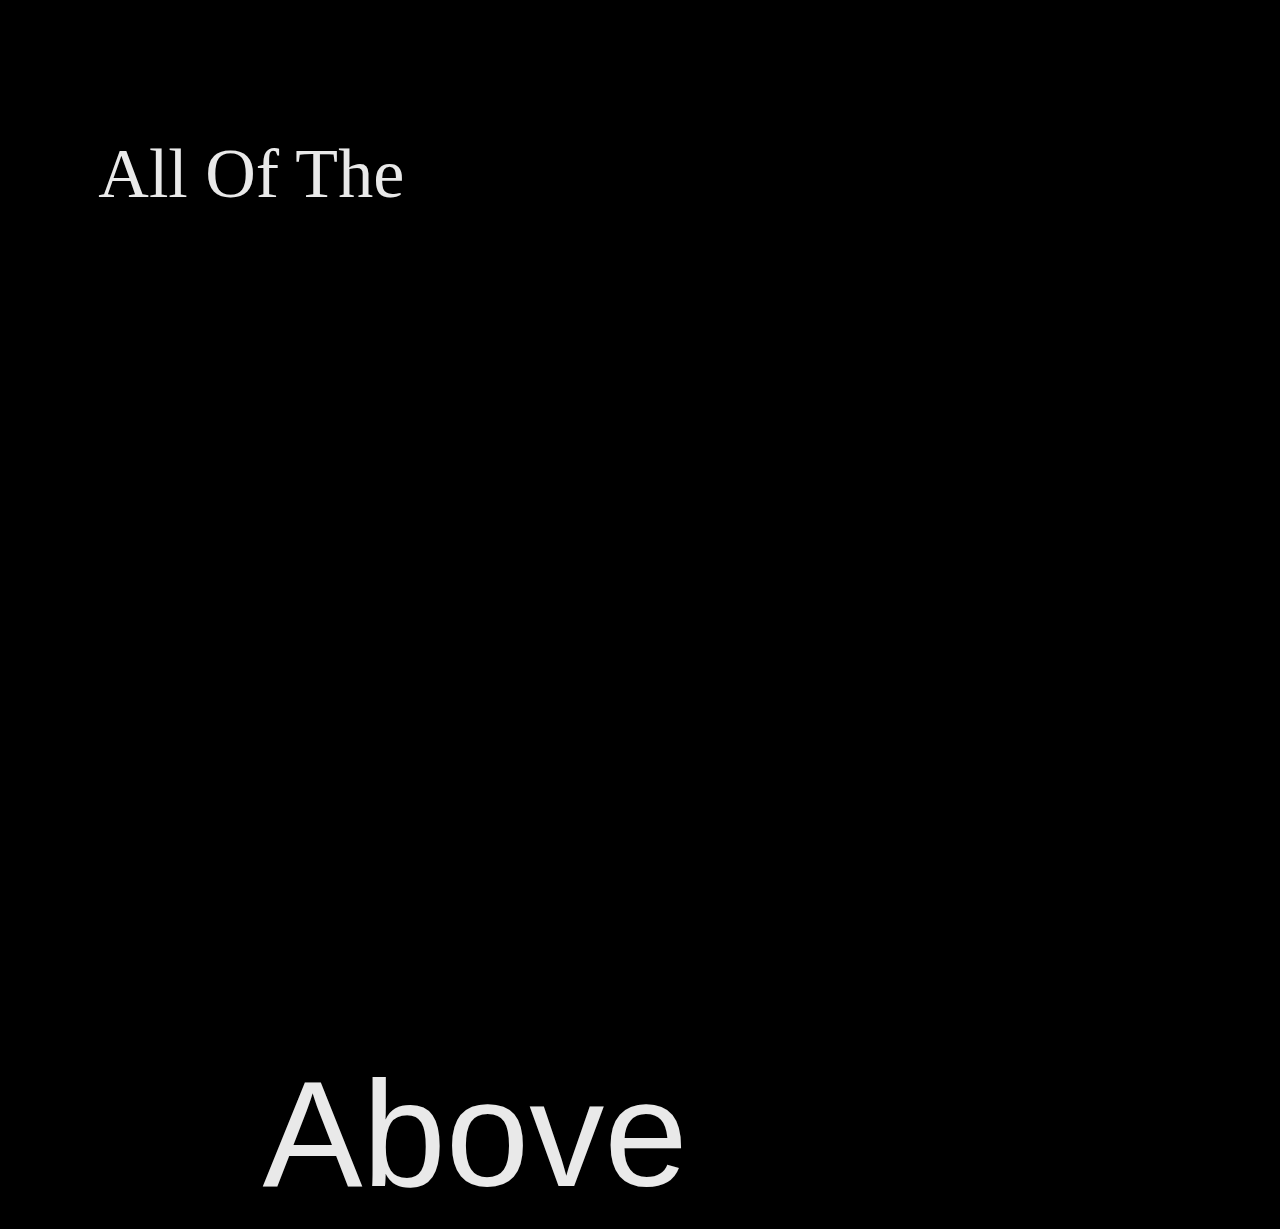
<file: index.html>
<html>
  <head>    <link rel="stylesheet" href="mystyle.css">

  </head>
  <body>


      <div class="ik">All Of The</div>

         



      <div class="ball" id="white"> <a class="ra" href="index.3.html">_</a></div>
   
    

 
        <div class="k">Above</div>
 
  
  </body>
</html>
</file>
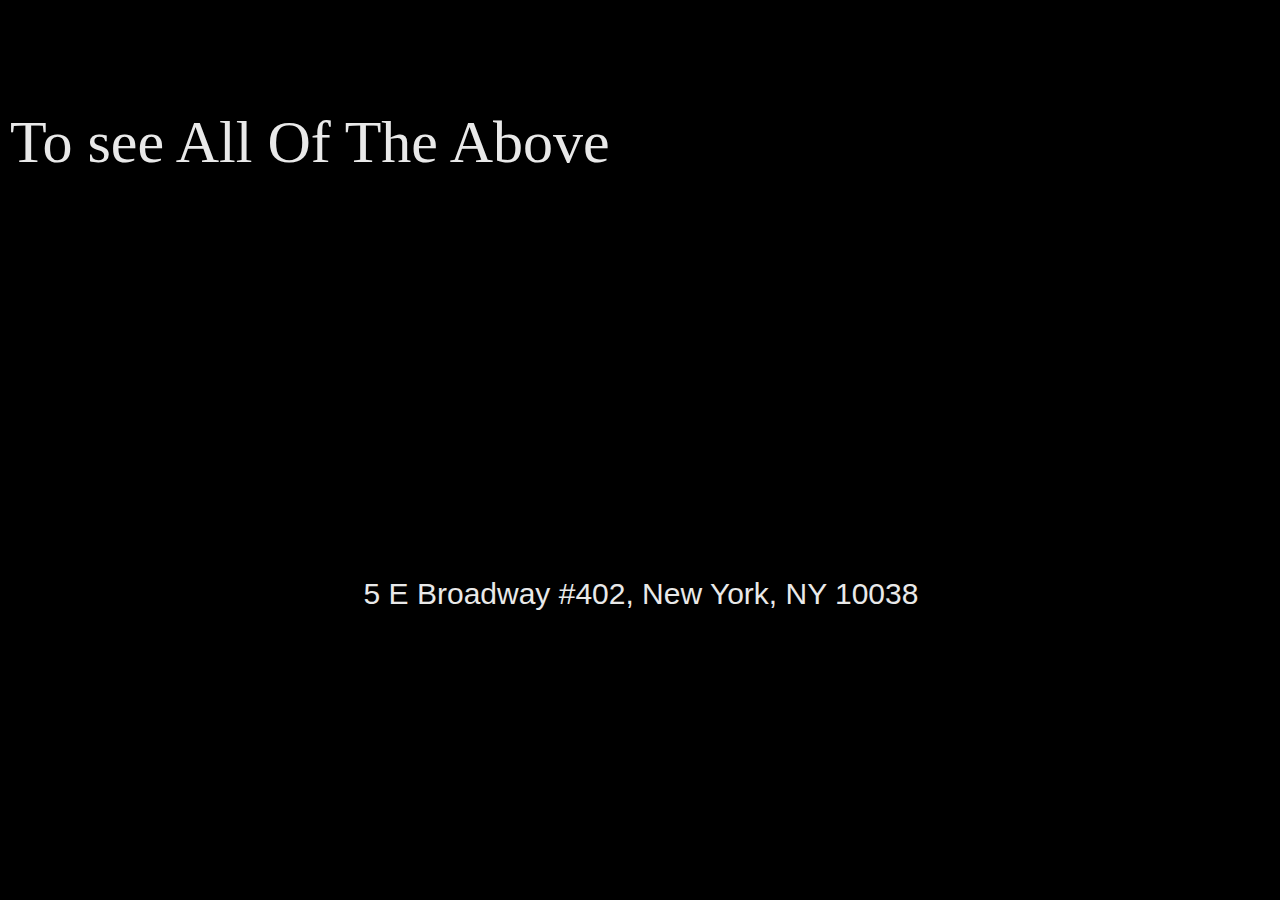
<file: index.4.html>
<html>
    <head>    <link rel="stylesheet" href="mystyle.css">
  
    </head>
    <body>

        <div class="okk">To see All Of The Above</div>
         <div class="u">5 E Broadway #402, New York, NY 10038</div>
    </body>
    </html>
</file>
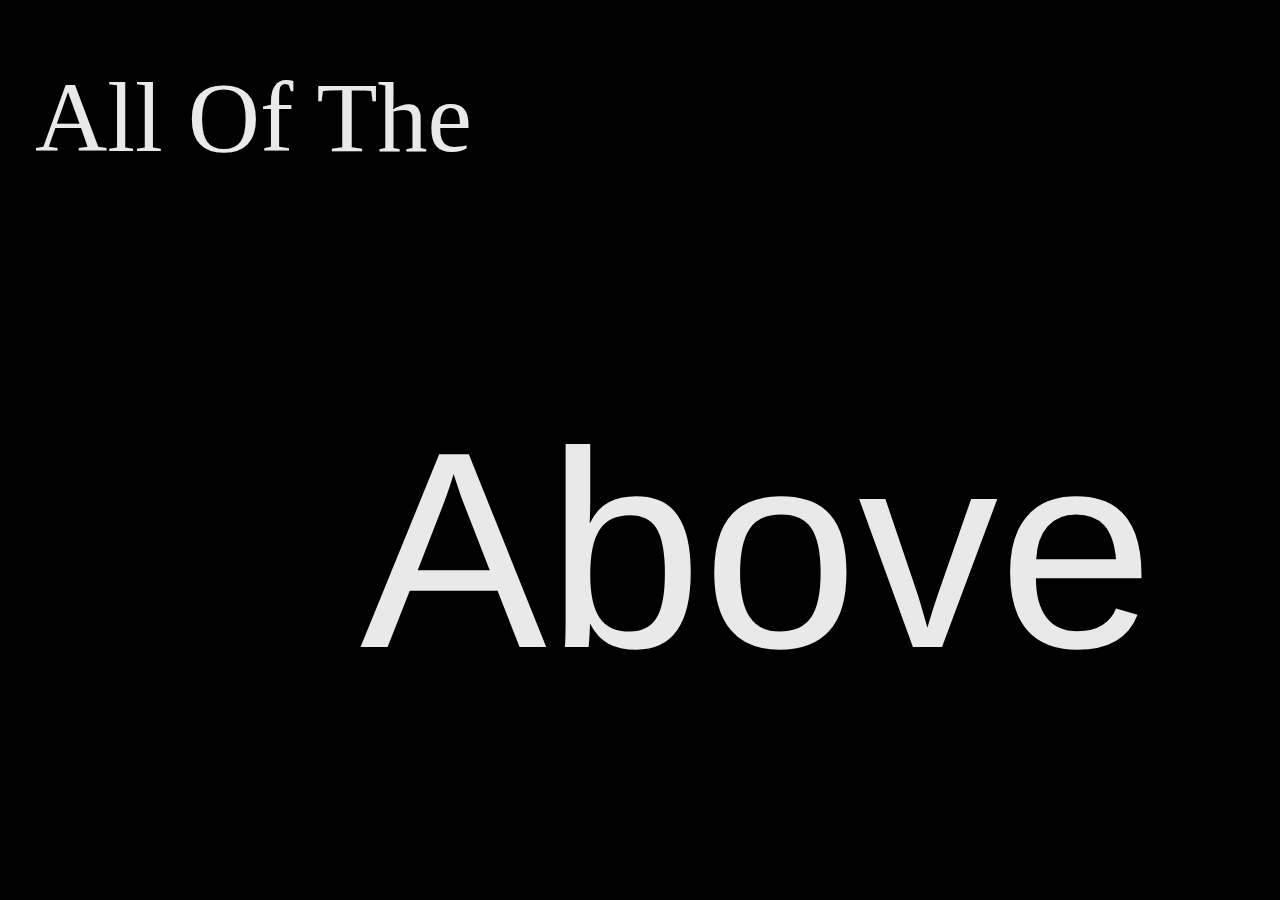
<file: index.9.html>
</body>
  </html>

  <html>
    <head>    <link rel="stylesheet" href="mystyle.css">
  
    </head>
    <body>


        <div class="ok">All Of The</div>

           
 
  
  
        <div class="ball" id="white"> <a class="ra" href="index.2.html">_</a></div>
     
        <div id="scroll-container">
            <div id="scroll-text">  

      </div>
          </div>
          <div class="Above">Above</div>
   
    
    </body>
  </html>
  <script>
    function changeColor() {
      // Get the first circle element by its ID
      const circle = document.getElementById("circle-1");
      
      // Change the circle's fill color to red
      circle.style.fill = "red";
    }
  </script>
  </body>
  </html>
</file>
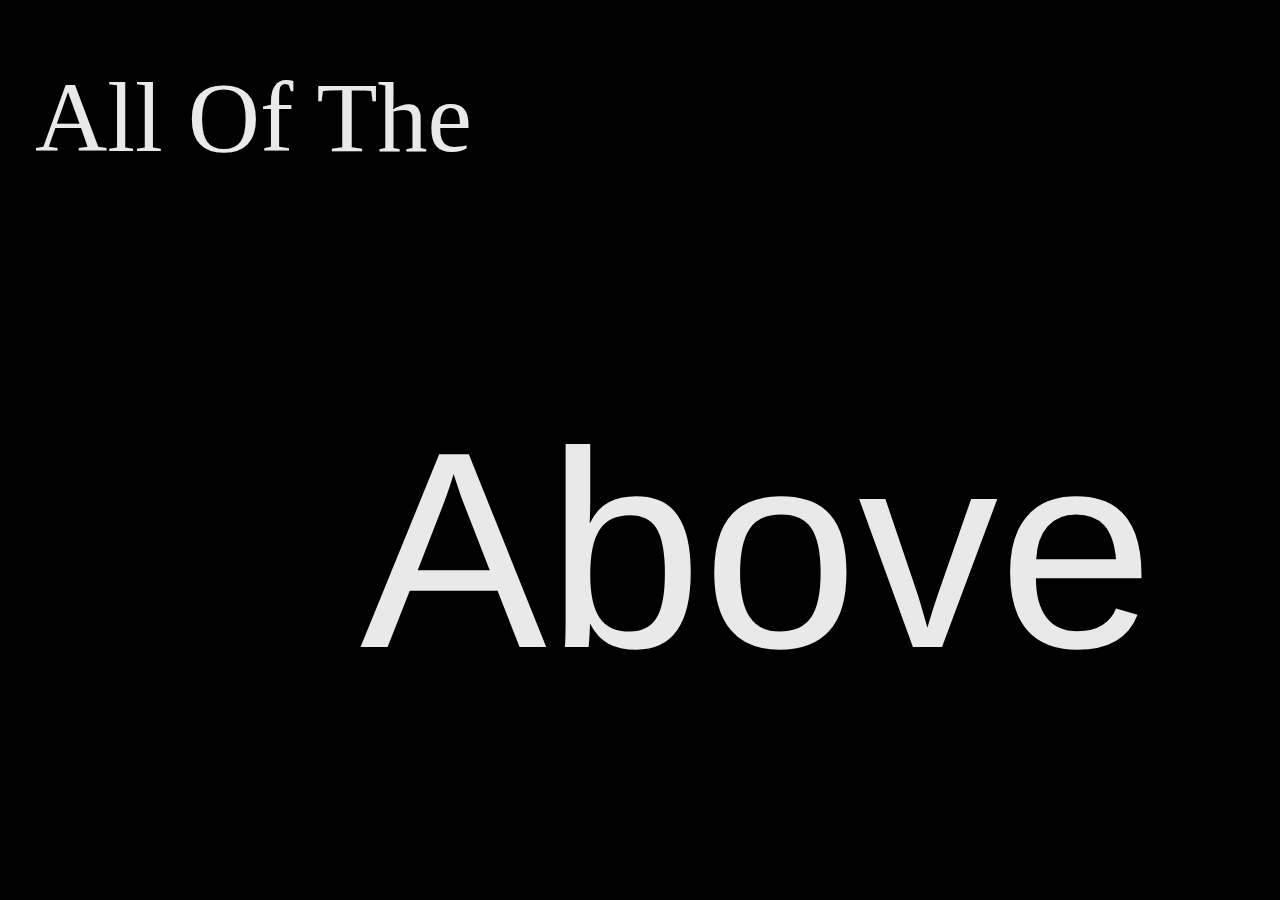
<file: Untitled-1.html>
<html>
    <head>    <link rel="stylesheet" href="mystyle.css">
  
    </head>
    <body>


        <div class="ok">All Of The</div>

           
 
  
  
        <div class="ball" id="white"> <a class="ra" href="index.2.html">_</a></div>
     
        <div id="scroll-container">
            <div id="scroll-text">  

      </div>
          </div>
          <div class="Above">Above</div>
   
    
    </body>
  </html>
  <script>
    function changeColor() {
      // Get the first circle element by its ID
      const circle = document.getElementById("circle-1");
      
      // Change the circle's fill color to red
      circle.style.fill = "red";
    }
  </script>
  </body>
  </html>
</file>
<file: mystyle.css>
mystyle.css
@import url('https://fonts.googleapis.com/css2?family=Wallpoet&display=swap');

body{
 font-size: 50px;
 margin-left: 10px;
background-color: rgb(0, 0, 0);
font-family: 'Wallpoet', cursive;
}

  .ball {z-index: auto;

    border-radius: 50%;
    width:10px; height:10px ;
    margin-top: 78%;
    margin-left: 35%;
    position: fixed;
 
    animation-name: bounce;
    animation-duration: 10s;
    animation-iteration-count: infinite;
    animation-timing-function: ease-in;
    animation-direction: alternate;
  }
  .ball1 {
    z-index: auto;
    border-radius: 50%;
    width:10px; height:10px ;
  top:57%;
    position: fixed;
    left: 38%;
    animation-name: bouncess;
    animation-duration: 10s;
    animation-iteration-count: infinite;
    animation-timing-function: ease-in;
    animation-direction: alternate;
  }

  #white  {
   
    animation-timing-function: ease-in;
    animation-direction: alternate;
  }

  @keyframes bounce {
    0% {
      filter: blur(.4px);
      transform: scale(70);
	background-color:blue;
	}

  50%{
    filter: blur(1px);
    transform: scale(50);
	background-color:red;
  }
100% {
  filter: blur(1.5px);
  transform: scale(10);
background-color:yellow;
}
}
  



 
#scroll-container {
  
    -moz-transform: translateX(20%);
    -webkit-transform: translateX(105%);
    transform: translateX(-100%);
  
  }
  #scroll-text {
    background: -webkit-linear-gradient(#ff8000, #ffbf00);
    -webkit-background-clip: text;
    -webkit-text-fill-color: transparent;
    transition: all 0.8s ease;
    font-size: 40px;
    -moz-transform: translateX(150%);
    -webkit-transform: translateX(105%);
    transform: translateX(150%);
    transform: translate(-300%);
   
    -webkit-background-clip: text;
  
    -moz-animation: my-animation 35s linear infinite;
    -webkit-animation: my-animation 45s linear infinite;
    animation: animation bounce 19s linear infinite;
    
  }
 

  /* for Firefox */
  @-moz-keyframes my-animation {
    from { -moz-transform: translateX(100%); }
    to { -moz-transform: translateX(-100%); 
       }
  }
  
  /* for Chrome */
  @-webkit-keyframes my-animation {
    from { -webkit-transform: translateX(100%); }
    to { -webkit-transform: translateX(-100%); 
      }
  }
  
  @keyframes my-animation {
    
    from{

      -moz-transform: translateX(200%);
      -webkit-transform: translateX(200%);
      transform: translateX(200%);
      ;
    }
    to{
 
      -moz-transform: translateX(-100%);
      -webkit-transform: translateX(-100%);
      transform: translateX(-100%);
     ;
    }

}


.flex-container { 
  display: flex;
  grid-row: 5;
  flex-direction: row;
  flex-wrap: wrap;
  justify-content: center;
  padding-left: 50px;
  margin:70px;
  overflow:hidden;
  align-items: center;
  justify-content: center;
  position: absolute;
  
  }
    
  .flex-container > div {   
    width:10px; height:10px ;

    top: 50%;
    left: 50%;

   
    width: 250px;
    height: 250px;
    margin: 8px;
    padding: 10px;
    font-size: 80px;  
    justify-content: center;

  }
  .flex-container1 { 
    display: flex;
    grid-row: 5;
    flex-direction: row;
    flex-wrap: wrap;
    justify-content: center;
    padding-left: 50px;
    margin:70px;
    overflow:hidden;
    align-items: center;
    justify-content: center;
    position: absolute;
  
  }

  
  .flex-container1 > div {   
 
    top: 50%;
    left: 50%;

    background-color: #e9e9e9;
    width: 250px;
    height: 250px;
    margin: 8px;
    padding: 10px;
    font-size: 80px;  
    justify-content: center;
  }
  
  .mission{
    font-size: 50px;
    padding-top: 10%;
    max-width: 1200px;
    padding-left: 10%;
    text-align: center;
  }
  .stuff{
    font-size: 30px;
    padding-top: 0%;
    max-width: 10px;
    padding-right: 90%;
    text-align: left;


  }

  .u{
    font-size: 30px;
    content: center;
    text-align: center;
    padding-top: 400px;
  }
  .ok{
    margin-top: 60px;
    font-size: 100px;
    margin-left: 25px;
    font-family: 'Times New Roman', serif;
  }
.okk{
  font-size: 60px;
    font-family: 'Times New Roman', serif;
    padding-top: 100px;
}
.ik{
  font-size: 70px;
    font-family: 'Times New Roman', serif;
    padding-top: 10%;
    margin-left: 7%;
}
.k{
  margin-top: 140px;
  font-size: 100px;
    font-family: 'Times New Roman', serif;
    padding-top: 100px;
}
body{
  color: #e9e9e9;
    font-size: 50px;
    margin-left: 10px;
   background-color: rgb(0, 0, 0);
   font-family: Arial, Helvetica, sans-serif;
   }

   .Above{

    font-size: 280px;
    margin-top: 17%;
    margin-left: 350px;
   }
 
  
   .btn {
    &:hover + .box {
        transform: scale(1);
        span {
            transform: translateY(0);
        }
    }
}

.box {
    transform: scale(0.1);
    transition: transform 330ms ease-in-out;
    overflow: hidden;
    span {
        display: inline-block;
        transform: translateY(250%);
        transition: transform 280ms ease-out 50ms; 
    }
}

.oneball {  margin-left: 10px;
top:100px;
margin-top: 40px;
  border-radius: 50%;
  width:10px; height:10px ;
justify-content: center;
  width: 200px;
  height: 200px;
  animation-name: bounces;
  animation-duration: 10s;
  animation-iteration-count: infinite;
  animation-timing-function: ease-in;
  animation-direction: alternate;

}


.twoball { 
  z-index: 1;
  margin-left: 100%;
  top:100px;
  margin-top: 40px;

    border-radius: 50%;
    width:15px; height:15px ;
  justify-content: center;
    width: 200px;
    height: 200px;
    animation-name: bounces;
    animation-duration: 10s;
    animation-iteration-count: infinite;
    animation-timing-function: ease-in;
    animation-direction: alternate;
  
  }
  .threeball { 
    position:absolute;
  z-index:1;
  margin-left: 230px;
  top:110px;
  margin-top: 10px;
    border-radius: 50%;
    width:10px; height:10px ;
  justify-content: center;
    width: 200px;
    height: 200px;
    animation-name: bounces;
    animation-duration: 10s;
    animation-iteration-count: infinite;
    animation-timing-function: ease-in;
    animation-direction: alternate;
    }
    .fourball { 
      position:absolute;
      z-index:1;
      margin-left: 530px;
      top:110px;
      margin-top: 10px;
        border-radius: 50%;
        width:10px; height:10px ;
      justify-content: center;
        width: 200px;
        height: 200px;
        animation-name: bounces;
        animation-duration: 10s;
        animation-iteration-count: infinite;
        animation-timing-function: ease-in;
        animation-direction: alternate;
      
      }
  
      .fiveball {  position:fixed;
        z-index:1;
        margin-left: 1100px;
        top:100px;
        margin-top: 10px;
          border-radius: 50%;
          width:10px; height:10px ;
        justify-content: center;
          width: 200px;
          height: 200px;
          animation-name: bounces;
          animation-duration: 10s;
          animation-iteration-count: infinite;
          animation-timing-function: ease-in;
          animation-direction: alternate;
        
        }
        .sixball { 
          position: absolute;
          z-index: 1;
          margin-left: 1050px;
          margin-top: 100px;
            border-radius: 50%;
            width:10px; height:10px ;
          justify-content: center;
            width: 200px;
            height: 200px;
            animation-name: bounces;
            animation-duration: 10s;
            animation-iteration-count: infinite;
            animation-timing-function: ease-in;
            animation-direction: alternate;
          
          }
          .sevenball { 
            position: absolute;
            z-index: 1;
            margin-left: 1070px;
            margin-top: 50px;
              border-radius: 50%;
              width:10px; height:10px ;
            justify-content: center;
              width: 200px;
              height: 200px;
              animation-name: bounces;
              animation-duration: 10s;
              animation-iteration-count: infinite;
              animation-timing-function: ease-in;
              animation-direction: alternate;
            
            }
            .sevenball { position: absolute;
              z-index: 1;
              margin-left: 1350px;
              margin-top: 100px;
                border-radius: 50%;
                width:10px; height:10px ;
              justify-content: center;
                width: 200px;
                height: 200px;
                animation-name: bounces;
                animation-duration: 10s;
                animation-iteration-count: infinite;
                animation-timing-function: ease-in;
                animation-direction: alternate;
              }
              .eightball { 
                position: absolute;
                z-index: 1;
                margin-left: 1370px;
                margin-top: 50px;
                  border-radius: 50%;
                  width:10px; height:10px ;
                justify-content: center;
                  width: 200px;
                  height: 200px;
                  animation-name: bounces1;
                  animation-duration: 10s;
                  animation-iteration-count: infinite;
                  animation-timing-function: ease-in;
                  animation-direction: alternate;
                
                }
        .oball{
          position: absolute;
          z-index: 1;
          
          margin-bottom: 100px;
  
            border-radius: 50%;
      
          justify-content: center;
            width: 200px;
            height: 200px;
            animation-name: bounces4;
            animation-duration: 10s;
            animation-iteration-count: infinite;
            animation-timing-function: ease-in;
            animation-direction: alternate;

        }
@keyframes bounces {
  0% {
    filter: blur(6px);
    transform: scale(.9);
background-color:blue;
}

50%{
  filter: blur(6px);
  transform: scale(.8);
background-color:red;
}
100% {
filter: blur(7px);
transform: scale(.75);
background-color:yellow;
}
}
@keyframes bounces1 {
  0% {
    filter: blur(6px);
    transform: scale(.9);
background-color:red;
}

50%{
  filter: blur(6px);
  transform: scale(.8);
background-color:yellow;
}
100% {
filter: blur(7px);
transform: scale(.75);
background-color:blue;
}
}
@keyframes bounces2 {
  0% {
    filter: blur(6px);
    transform: scale(.9);
background-color:blue;
}

50%{
  filter: blur(6px);
  transform: scale(.8);
background-color:yellow;
}
100% {
filter: blur(7px);
transform: scale(.75);
background-color:red;
}
}
@keyframes bounces3 {
  0% {
    filter: blur(6px);
    transform: scale(.9);
background-color:yellow;
}

50%{
  filter: blur(6px);
  transform: scale(.8);
background-color:blue;
}
100% {
filter: blur(7px);
transform: scale(.75);
background-color:red;
}
}
@keyframes bounces4 {
  0% {
    filter: blur(6px);
    transform: scale(.3);
background-color:yellow;
}

50%{
  filter: blur(6px);
  transform: scale(.1);
background-color:blue;
}
100% {
filter: blur(7px);
transform: scale(.7);
background-color:red;
}
}


.ra{
  text-decoration: none;
  text-align: center;
  content: align;
  font-size: 100px;
  color: transparent;
}
@keyframes bounces7 {
  0% {
    filter: blur(6px);
    transform: scale(.7);
background-color:blue;
}

50%{
  filter: blur(6px);
  transform: scale(.6);
background-color:red;
}
100% {
filter: blur(7px);
transform: scale(.75);
background-color:yellow;
}
}
.k{
  font-size:150px;
  margin-left: 20%;
    font-family:  Helvetica, sans-serif;
    padding-top: 55%;
}

@keyframes bouncess {
  0% {
    filter: blur(6px);
    transform: scale(.9);
background-color:blue;
}

50%{
  filter: blur(6px);
  transform: scale(.8);
background-color:red;
}
100% {
filter: blur(7px);
transform: scale(.75);
background-color:yellow;
}
}
</file>
